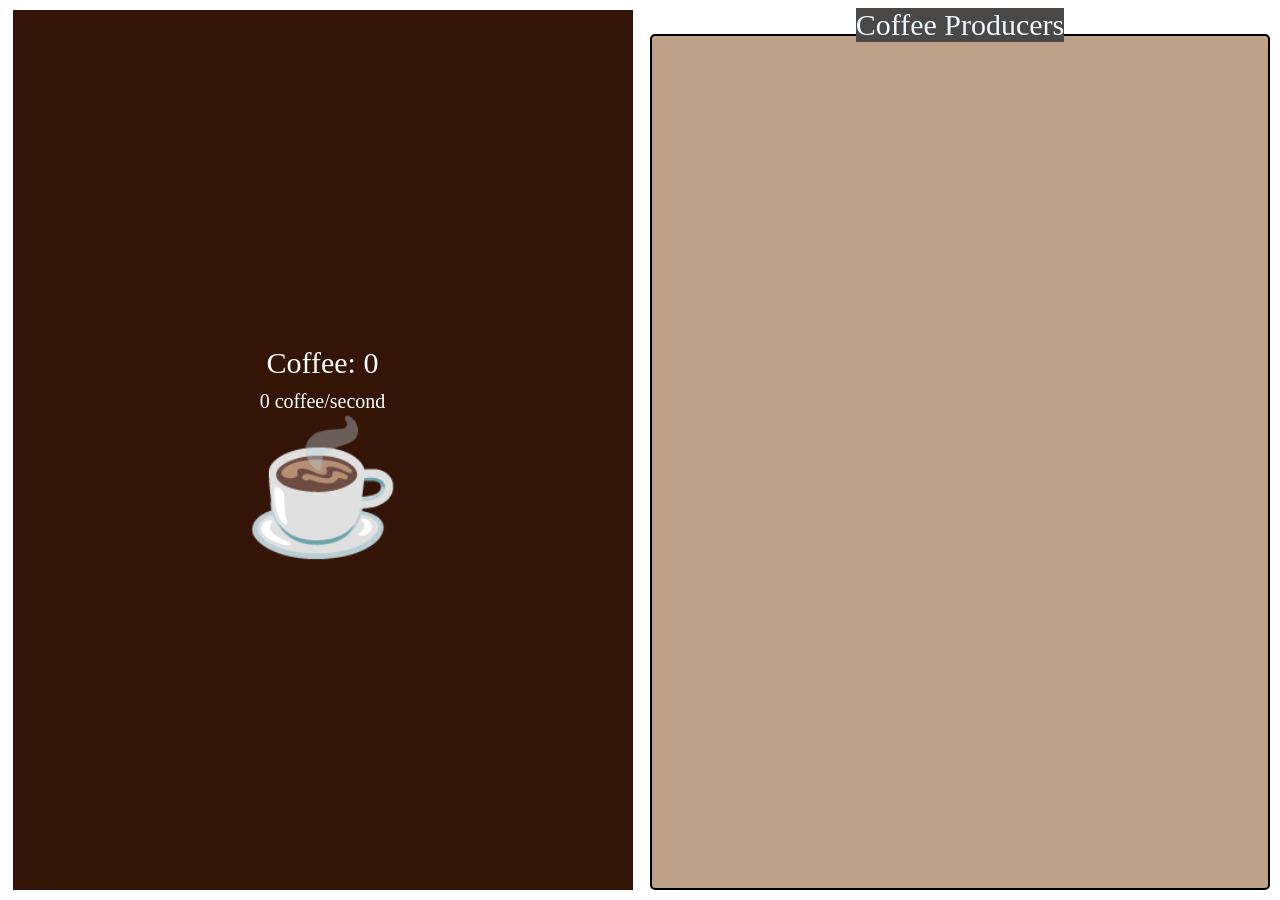
<file: index.html>
<!DOCTYPE html>
<html lang="en">

<head>
  <meta charset="UTF-8">
  <link rel="stylesheet" type="text/css" href="style.css">
  <title>Coffee Clicker</title>
</head>

<body>
  <div class="column-container">
    <div class="column">
      <div class="container left">
        <div class="counter-container">Coffee: <span id="coffee_counter">0</span></div>
        <div class="cps-container"><span id="cps">0</span> coffee/second</div>
        <div id="big_coffee">☕️</div>
        <div></div>
      </div>
    </div>
    <div class="column">
      <div class="column-header">Coffee Producers</div>
      <div class="container right" id="producer_container">
      </div>
    </div>
    <script type="text/javascript" src="data.js"></script>
    <script type="text/javascript" src="script.js"></script>
</body>

</html>
</file>
<file: style.css>
* {
  box-sizing: border-box;
}
body {
  margin: 0px;
  
}
.column-container {
  display: flex;
  width: 100%;
  height: 100vh;
  min-width: 650px;
  color: white;
}
.column {
  margin: 10px;
  margin-top: 0px;
  flex: 1;
  display: flex;
  flex-direction: column;
  align-items: center;
  
}

.container {
  width: 100%;
  height: calc(105vh - 40px);
}
.container.left {
  margin-top: 10px;
  margin-left: 5px;
  display: flex;
  flex-direction: column;
  align-items: center;
  justify-content: center;
  background-color: rgb(52, 20, 7);
}

.column-header {
  font-size: 25px;
  position: relative;
  background-color: rgb(74, 71, 71);
  top: 8px;
  color: aliceblue;
  font-size: 30px;
}
#big_coffee {
  user-select: none;
  font-size: 128px;
  cursor: pointer;
}

.counter-container {
  font-size: 30px;
  margin: 10px;
}

.cps-container {
  font-size: 20px;
}

#producer_container {
  padding: 10px;
  overflow: auto;
  border: 2px black solid;
  border-radius: 5px;
  background-color: rgb(189, 161, 136);
}

.producer {
  margin-bottom: 5px;
  padding: 10px;
  border: 2px solid grey;
  border-radius: 4px;
  display: flex;
  justify-content: space-between;
  background-color: rgb(231, 230, 219);
  color: black;
}
.producer-column {
  display: flex;
  flex-direction: column;
  justify-content: space-between;
}

.producer-title {
  font-size: 20px;
}

.producer button {
  font-size: 15px;
  width: 50px;
}
</file>
